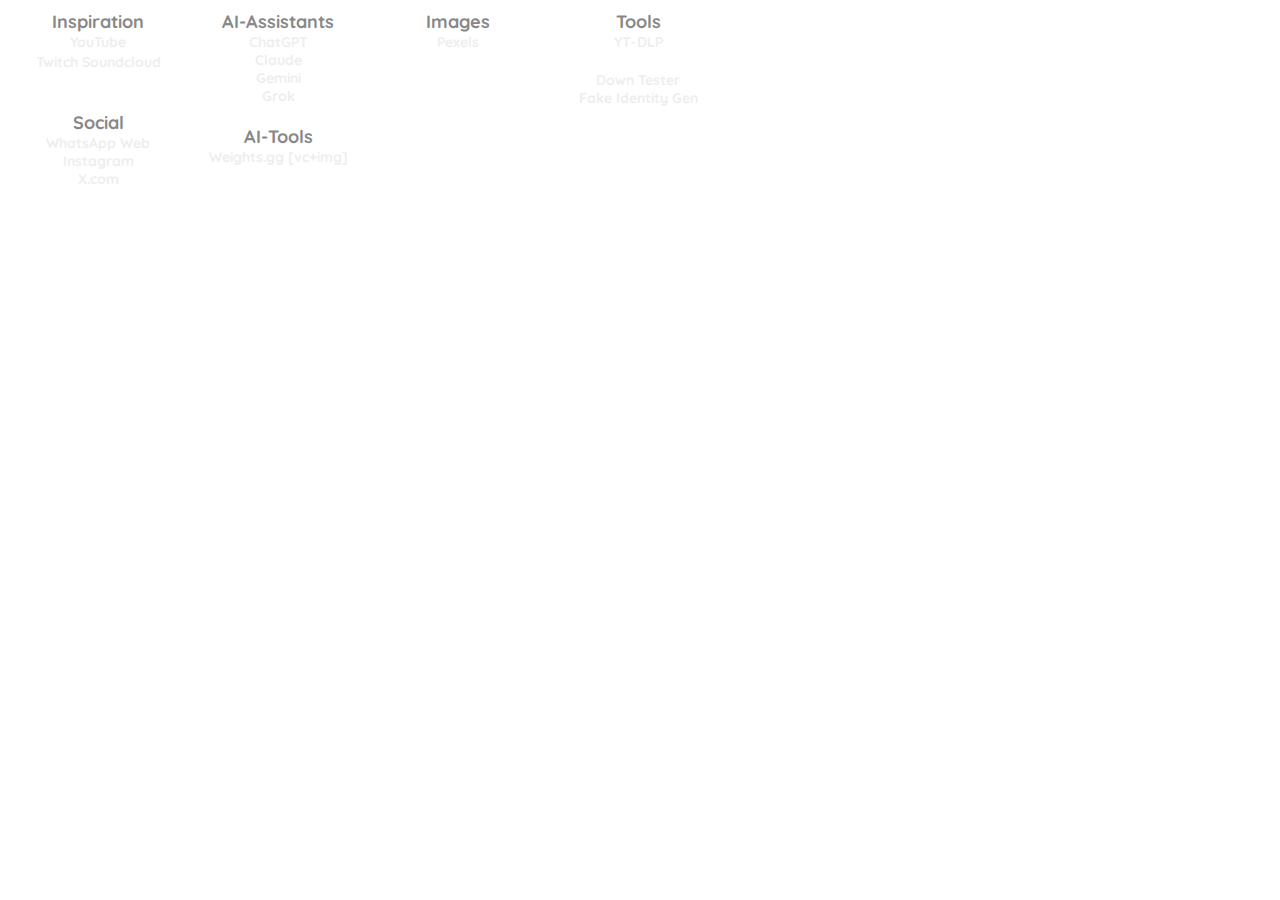
<file: src/l/start.html>
<html>
  <head>
    <Title>s t a r t</title>
	<link rel='stylesheet' href='src/int/style.css' />
	<meta http-equiv="Content-Type" content="charset=UTF-8" />
	<link href="https://fonts.googleapis.com/css?family=Amatic+SC|Indie+Flower|Oswald|VT323|Quicksand" rel="stylesheet">
  </head>
  <body>
	<!-- MAIN AREA -->
   
	  <div class="abox">
	  
	  
        <div class="acolumn">
		
		  <cat>Inspiration</cat><br>
		  <a class="chanlink" href="https://www.youtube.com/" target="_blank">YouTube</a><br>
   		  <a class="chanlink" href="https://www.twitch.tv/directory/following" target="_blank">Twitch</a>
		    <a class="chanlink" href="https://soundcloud.com/" target="_blank">Soundcloud</a><br>
		  
		  <br><br><cat>Social</cat><br>
		  <a class="chanlink" href="https://web.whatsapp.com/" target="_blank">WhatsApp Web</a><br>
          <a class="chanlink" href="https://www.instagram.com/" target="_blank">Instagram</a><br>
		  <a class="chanlink" href="https://x.com/" target="_blank">X.com</a><br>
		
        </div>
		
		
        <div class="acolumn">
		  <cat>AI-Assistants</cat><br>
		    <a class="chanlink" href="https://chatgpt.com/" target="_blank">ChatGPT</a><br>
		    <a class="chanlink" href="https://claude.ai/new" target="_blank">Claude</a><br>
		    <a class="chanlink" href="https://gemini.google.com/app" target="_blank">Gemini</a><br>
		    <a class="chanlink" href="https://grok.com/" target="_blank">Grok</a><br>
		  
		  <br><cat>AI-Tools</cat><br>
		    <a class="chanlink" href="https://www.weights.com/" target="_blank">Weights.gg [vc+img]</a><br>
		</div>
		
		
        <div class="acolumn">
		  <cat>Images</cat><br>
		    <a class="chanlink" href="https://www.pexels.com/" target="_blank">Pexels</a><br>
        </div>
		
		
        <div class="acolumn">
		  <cat>Tools</cat><br>
		    <a class="chanlink" href="http://ytdl.iiyu.de/" target="_blank">YT-DLP</a><br>
			<br>
		    <a class="chanlink" href="http://downforeveryoneorjustme.com/" target="_blank">Down Tester</a><br>
		    <a class="chanlink" href="http://www.fakenamegenerator.com/gen-male-gr-gr.php" target="_blank">Fake Identity Gen</a><br>
        </div>
		
		
      </div>

	  <!-- <a class="chanlink" href="" target="_blank"></a><br> -->
	  
  </body>
</html>
</file>
<file: src/l/src/int/style.css>
html {
	font-family: Quicksand, Calibri;
	color: #FBF8EF;
	background-color: rgba(0,0,0,0);
}
::-webkit-input-placeholder { /* Chrome */
  color: #888888;
  text-align: center;
}
:-ms-input-placeholder { /* IE 10+ */
  color: #888888;
  text-align: center;
}
::-moz-placeholder { /* Firefox 19+ */
  color: #888888;
  opacity: 1;
}
:-moz-placeholder { /* Firefox 4 - 18 */
  color: #888888;
  text-align: center;
  opacity: 1;
}

/* Zitat */
#SelfPush {
	color: #FFFFFF;
	font-family: 'Indie Flower', Calibri;
	font-size: 24px;
	text-align: center;
	position: fixed;
	top: 50%;
	margin-top: -285px;
	width: 100%;
	height: 64px;
	text-shadow:
	1px 1px 2px #000000,
	2px 2px 2px #000000;
}

/* Hauptbereich */
#main {
	background-color: rgba(0,0,0,0.5); /* Dimmer für Fenster */
	position: fixed;
	top: 50%;
	left: 50%;
	margin-left: -470px;
	margin-top: -250px;
	width: 940px;
	height: 501px;
}

/* Background */
#mainback {
	position: absolute;
	top: 0px;
	left: 0px;
	width: 100%;
	height: 100%;
	color: rgba(255,255,255,0.5);
	font-size: 14px;
	background: url('../bg.jpg');
	background-position: center;
	background-size: cover;
	background-transparent
	background-attachment: fixed;
	-webkit-filter: brightness(0.9) saturate(1.4) contrast(1.4);
	-moz-filter: brightness(0.9) saturate(1.4) contrast(1.4);
	-o-filter: brightness(0.9) saturate(1.4) contrast(1.4);
	-ms-filter: brightness(0.9) saturate(1.4) contrast(1.4);
}

/* SEARCHBAR */
#search {
	position: absolute;
	top: 0px;
	left: 270px;
	font-family: Quicksand, Calibri;
}
input {
	width: 400px;
	height: 24px;
	font-size: 20px;
	color: #888888;
	text-align: center;
	font-family: Arial;
	padding-left: 7px;
	background-color: rgba(0,0,0,0);
	border: 0px;
	border-bottom-right-radius: 3px;
	border-bottom-left-radius: 3px;
    transition: all 0.3s ease;
}
input:hover ,textarea:hover {
	Background: rgba(255,138,0,0.20);
    transition: all 0.3s ease;
}
input:focus ,textarea:focus {
	width: 720px;
	margin-left: -160px;
	Background: rgba(50,50,50,0.80);
	color: #EEEEEE;
	border: 0px;
    outline: 0;
    transition: all 0.3s ease;
}

/* Topbar */
#TopBar {
	Background: rgba(0,0,0,0.80);
	width: 940px;
	height: 28px;
	position: absolute;
	top: 0px;
	left: 0px;
	box-shadow:
	1px -1px 0px black,
	1px 1px 0px black,
	-1px -1px 0px black,
	-1px 1px 0px black;
}
#DotArea {
	width: 68px;
	height: 16px;
	position: absolute;
	top: 6px;
	Right: 7px;
}
.dot {
	Background: rgba(255,255,255,0.85);
	width: 16px;
	height: 16px;
	position: absolute;
	border: 0px;
	top: 0px;
	transition: ease 0.1s;
}
.dot:hover {
	cursor: pointer;
	-webkit-filter: brightness(1.2) saturate(1.7) contrast(1.2);
	-moz-filter: brightness(1.2) saturate(1.7) contrast(1.2);
	-o-filter: brightness(1.2) saturate(1.7) contrast(1.2);
	-ms-filter: brightness(1.2) saturate(1.7) contrast(1.2);
	box-shadow: 0px 0px 5px white;
	transition: ease 0.1s;
}
.dot:focus {
	border: 0px;
    outline: 0;
}

/* Leftbar */
#LeftBar {
	Background: rgba(25,25,25,0.80);
	width: 200px;
	height: 421px;
	position: absolute;
	top: 29px;
	left: 0px;
	box-shadow:
	-1px -1px 0px black,
	0px 1px 0px black,
	-1px 1px 0px black;
}
.line {
	position: relative;
	top: 0px;
	left: 0px;
	width: 200px;
	height: 30px;
	background-color: rgba(0,0,0,0);
	border: 0px;
	cursor: pointer;
	transition: ease 0.3s;
	box-shadow: 0px -1px 0px rgba(0,0,0,0.15);
}
.line:hover {
	Background: rgba(255,138,0,0.20);
	transition: ease 0.3s;
}
.line:active {
	Background: rgba(255,138,0,0.60);
	-webkit-filter: brightness(1) saturate(2) contrast(1.4);
	-moz-filter: brightness(1) saturate(2) contrast(1.4);
	-o-filter: brightness(1) saturate(2) contrast(1.4);
	-ms-filter: brightness(1) saturate(2) contrast(1.4);
	transition: ease 0.025s;
}
.line:focus {
	border: 0px;
    outline: 0;
}
.linetext {
	position: absolute;
	top: 4px;
	left: 8px;
	height: 31px;
	width: 155px;
	font-family: Quicksand, Calibri;
	font-size: 20px;
	text-align: left;
	color: #f0f0f0;
}

/* Great */
#MainArea {
	Background: rgba(0,0,0,0.5);
	width: 740;
	height: 421px;
	position: absolute;
	top: 29px;
	left: 200px;
	box-shadow:
	-1px 1px 0px black,
	0px 1px 0px black,
	1px 0px 0px black,
	-1px 0px 0px black,
	1px 1px 0px black;
}
.framolo {
	border: 0px;
	position: absolute;
	left: 0px;
	top: 0px;
	width: 100%;
	height: 100%;
	border-bottom-left-radius: 5px;
	border-bottom-right-radius: 5px;
}

/* Bottom Animation */
#Animation {
	height: 50px;
	width: 940px;
	position: absolute;
	top: 451px;
	left: 0px;
	box-shadow:
	-1px 1px 0px black,
	0px 1px 0px black,
	1px 0px 0px black,
	-1px 0px 0px black,
	1px 1px 0px black;
}
#musicframe {
	width: 940px;
	height: 50px;
	position: absolute;
	top: 0px;
	left: 0px;
	border: 0px;
	transition: ease 1s;
	box-shadow:
	0px 1px 0px black,
	1px 0px 0px black,
	-1px 0px 0px black,
	0px -1px 0px black,
	1px 1px 0px black,
	1px -1px 0px black,
	-1px 1px 0px black,
	-1px -1px 0px black;
}
#musicframe:hover {
	width: 940px;
	height: 150px;
	position: absolute;
	top: 0px;
	left: 0px;
	border: 0px;
	transition: ease 0.2s;
}

/* 4chan */
.chanbox {
	position: absolute;
	width: 710px;
	height: 381px;
	top: 30px;
}
.column {
	float: left;
	width: 140px;
	text-align: center;
}
.chanlink:link {
	color: #EEEEEE;
	text-decoration: none;
	font-size: 14px;
	font-weight: 1000;
	font-family: Quicksand, Calibri;
	transition: ease 0.3s;
}
.chanlink:visited {
	color: #EEEEEE;
	text-decoration: none;
	font-size: 14px;
	transition: ease 0.3s;
}
.chanlink:hover {
	color: rgba(255,255,255,1);
	text-decoration: none;
	font-size: 15px;
	transition: ease 0.1s;
}
.chanlink:active {
	color: rgba(128,128,128,1);
	text-decoration: none;
	font-size: 15px;
	transition: ease 0.3s;
}
cat {
	color: #888888;
	font-size: 18;
	font-weight: 1000;
	text-decoration: none;
}

/* Main Page */
.abox {
	position: absolute;
	width: 730px;
	height: 411px;
	top: 10px;
}
.acolumn {
	float: left;
	width: 180px;
	text-align: center;
}
.aLink {
	margin-left: 15px;
	padding: 0px;
	top: 0px;
	left: 0px;
	font-family: Quicksand, Calibri;
	color: #000000;
	font-size: 14px;
	transition: ease 0.1s;
	text-decoration: none;
}
.aLink:hover {
	color: #404040;
	font-size: 15px;
	transition: ease 0.1s;
}
.aLink:visited {
	color: #000000;
	font-size: 14px;
	transition: ease 0.1s;
}
.aLink:active {
	color: #808080;
	font-size: 15px;
	transition: ease 0.1s;
}

.PicLink {
	margin-bottom: 5px;
	transition: ease 0.3s;
	-webkit-filter: brightness(1) saturate(0.75) contrast(1.4);
	-moz-filter: brightness(1) saturate(0.75) contrast(1.4);
	-o-filter: brightness(1) saturate(0.75) contrast(1.4);
	-ms-filter: brightness(1) saturate(0.75) contrast(1.4);
}
.PicLink:hover {
	transition: ease 0.3s;
	-webkit-filter: brightness(1) saturate(2) contrast(1.4);
	-moz-filter: brightness(1) saturate(2) contrast(1.4);
	-o-filter: brightness(1) saturate(2) contrast(1.4);
	-ms-filter: brightness(1) saturate(2) contrast(1.4);
}
.PicLink:active {
	transition: ease 0.05s;
	-webkit-filter: brightness(1) saturate(2) contrast(1.4) blur(2px);
	-moz-filter: brightness(1) saturate(2) contrast(1.4) blur(2px);
	-o-filter: brightness(1) saturate(2) contrast(1.4) blur(2px);
	-ms-filter: brightness(1) saturate(2) contrast(1.4) blur(2px);
}
</file>
